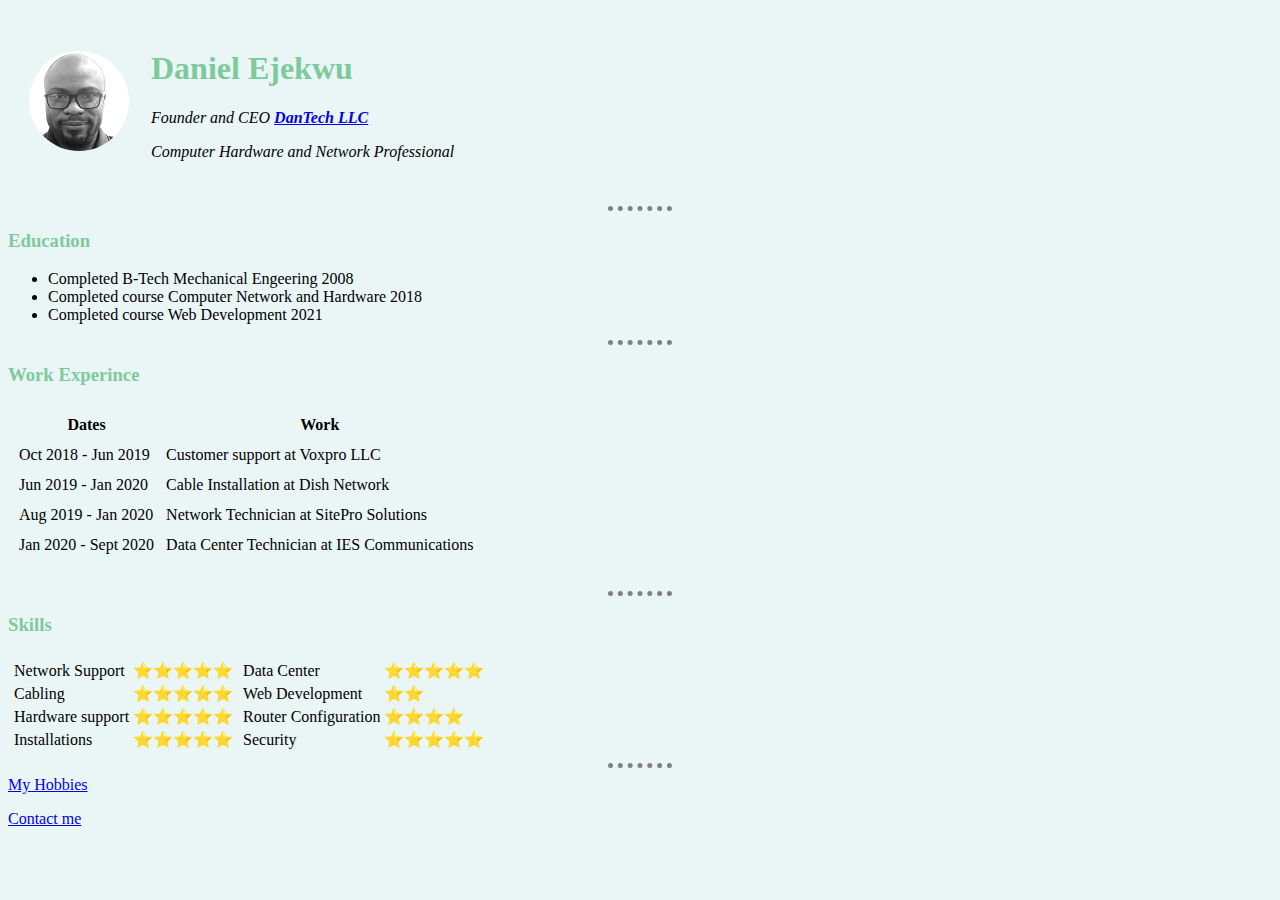
<file: index.html>
<!DOCTYPE html>
<html lang="en" dir="ltr">

<head>
  <meta charset="utf-8">
  <title>Daniel's Personal site</title>
<link rel="stylesheet" href="css/styles.css">
 <link rel="apple-touch-icon" sizes="180x180" href="/apple-touch-icon.png">
<link rel="icon" type="image/png" sizes="32x32" href="/favicon-32x32.png">
<link rel="icon" type="image/png" sizes="16x16" href="/favicon-16x16.png">
<link rel="manifest" href="/site.webmanifest">

  </head>

<body>
  <table cellSpacing = "20">
    <td>
      <img src="images/Dee.png" alt="Danny's profice pic">
    </td>
    <td><h1>Daniel Ejekwu</h1>
    <p><em>Founder and CEO <strong><a href="https://dantechllc.com/">DanTech LLC</a></strong></em></p>
    <p><em>Computer Hardware and Network Professional</em></p></td>
  </table>

  <hr>
  <h3>Education</h3>
  <ul>
    <li>Completed B-Tech Mechanical Engeering 2008</li>
    <li>Completed course Computer Network and Hardware 2018</li>
    <li>Completed course Web Development 2021</li>
  </ul>
  <hr>
  <h3>Work Experince</h3>
  <table cellSpacing="10">
    <thead>
      <tr>
        <th>Dates</th>
        <th>Work</th>
      </tr>
    </thead>
    <tbody>
      <tr>
        <td>Oct 2018 - Jun 2019</td>
        <td>Customer support at Voxpro LLC</td>
      </tr>
      <tr>
        <td>Jun 2019 - Jan 2020</td>
        <td>Cable Installation at Dish Network</td>
      </tr>
      <td>Aug 2019 - Jan 2020</td>
      <td>Network Technician at SitePro Solutions</td>
      <tr>
        <td>Jan 2020 - Sept 2020</td>
        <td>Data Center Technician at IES Communications</td>
      </tr>
    </tbody>
  </table>
  <br>

    <hr>
    <h3>Skills</h3>
<table>
  <tr>
    <td><table>
        <tr>
          <td>Network Support</td>
          <td>⭐⭐⭐⭐⭐</td>
        </tr>
        <tr>
          <td>Cabling</td>
          <td>⭐⭐⭐⭐⭐</td>
        </tr>
        <tr>
          <td>Hardware support</td>
          <td>⭐⭐⭐⭐⭐</td>
        </tr>
        <tr>
          <td>Installations</td>
          <td>⭐⭐⭐⭐⭐</td>
        </tr>
        </table>
        </td>
    <td>
      <table>
        <tr>
          <td>Data Center</td>
          <td>⭐⭐⭐⭐⭐</td>
        </tr>
        <tr>
          <td>Web Development</td>
          <td>⭐⭐</td>
        </tr>
        <tr>
          <td>Router Configuration</td>
          <td>⭐⭐⭐⭐</td>
        </tr>
        <tr>
          <td>Security</td>
          <td>⭐⭐⭐⭐⭐</td>
        </tr>
      </table>
    </td>
</table>
<hr>
<a href="hobbies.html">My Hobbies</a>
<p><a href="Contact.html">Contact me</a>




</body>
</html>
</file>
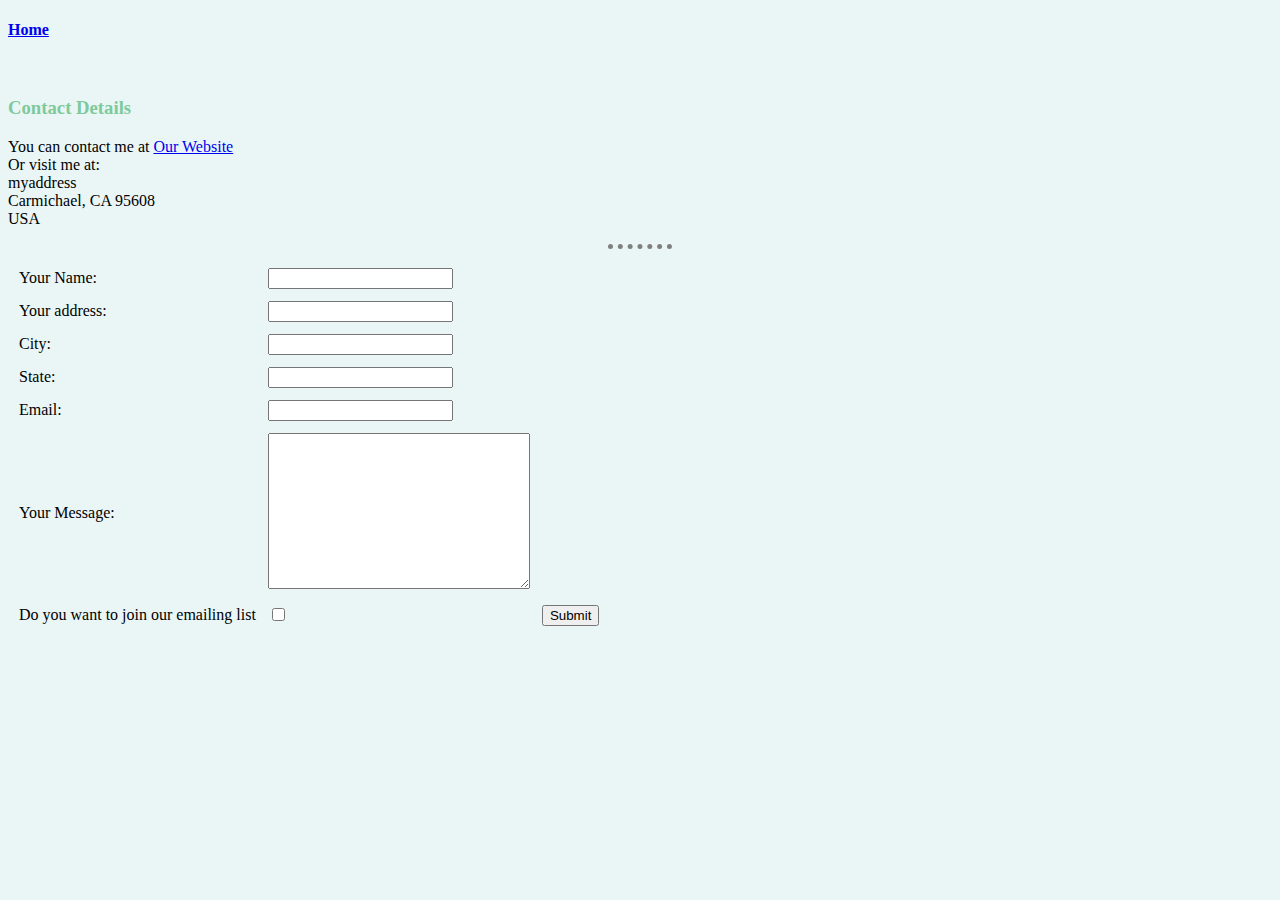
<file: Contact.html>
<!DOCTYPE html>
<html lang="en" dir="ltr">
  <head>
    <meta charset="utf-8">
    <title>Contact me</title>
    <link rel="stylesheet" href="css/styles.css">
  </head>
  <body>
    <h4><a href="index.html">Home</a></h4>
    <br>
    <h3>Contact Details</h3>
    <p>
      You can contact me at <a href="https://dantechllc.com">Our Website</a><br>
      Or visit me at:<br>
      myaddress<br>
      Carmichael, CA 95608<br>
      USA
    </p>
    <hr>
    <table cellSpacing="10">

      <tbody>
        <form action="mailto:info@dantechllc.com" method="post" enctype="text/plain">
        <tr>
          <td><label>Your Name:</label></td>
          <td><input type="text" name="yourAddress" value=""><br></td>
        </tr>
        <tr>
          <td><label>Your address:</label></td>
          <td><input type="text" name="yourAddress" value=""><br></td>
        </tr>
        <tr>
          <td><label>City:</label></td>
          <td><input type="text" name="yourCity" value=""><br></td>
        </tr>
        <tr>
          <td><label>State:</label></td>
          <td><input type="text" name="yourState" value=""><br></td>
        </tr>
        <tr>
          <td><label>Email:</label></td>
          <td><input type="text" name="yourEmail" value=""><br></td>
        </tr>
        <tr>
          <td><label>Your Message:</label><br></td>
          <td><textarea name="yourMessage" rows="10" cols="30"></textarea><br></td>
        </tr>
        <tr>
          <td><label>Do you want to join our emailing list</label></td>
          <td><input type="checkbox" name="" value=""></td>
          <td><input type="submit" name=""><br></td>
        </tr>
</form>

    </tbody>
  </table>


  </body>
</html>
</file>
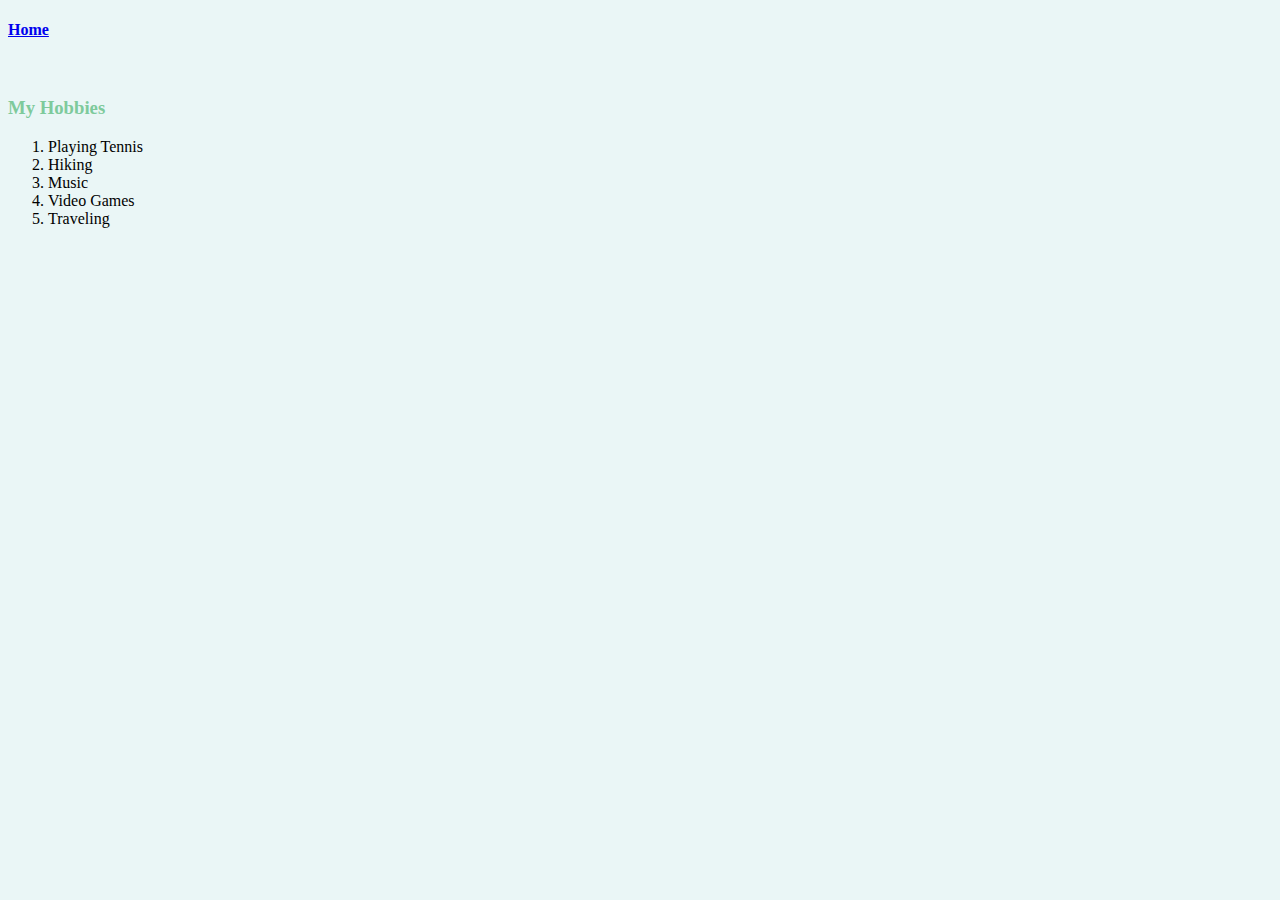
<file: hobbies.html>
<!DOCTYPE html>
<html lang="en" dir="ltr">
  <head>
    <meta charset="utf-8">
    <title>My Hobbies</title>
    <link rel="stylesheet" href="css/styles.css">
  </head>
  <body>
    <h4><a href="index.html">Home</a></h4>
    <br>    
    <h3>My Hobbies</h3>
    <ol>
      <li>Playing Tennis</li>
      <li>Hiking</li>
      <li>Music</li>
      <li>Video Games</li>
      <li>Traveling</li>
    </ol>
  </body>
</html>
</file>
<file: css/styles.css>
body {
  background-color: #EAF6F6;

  }
  h1{
    color: #7eca9c;
    font-family: "Trebuchet MS";
  }
  h3{
      color: #7eca9c;
  }

hr {
border-style: none;
border-top-style: dotted;
border-color: grey;
border-width: 5px;
width: 5%;

}
img{
  background-color: none;
}
</file>
